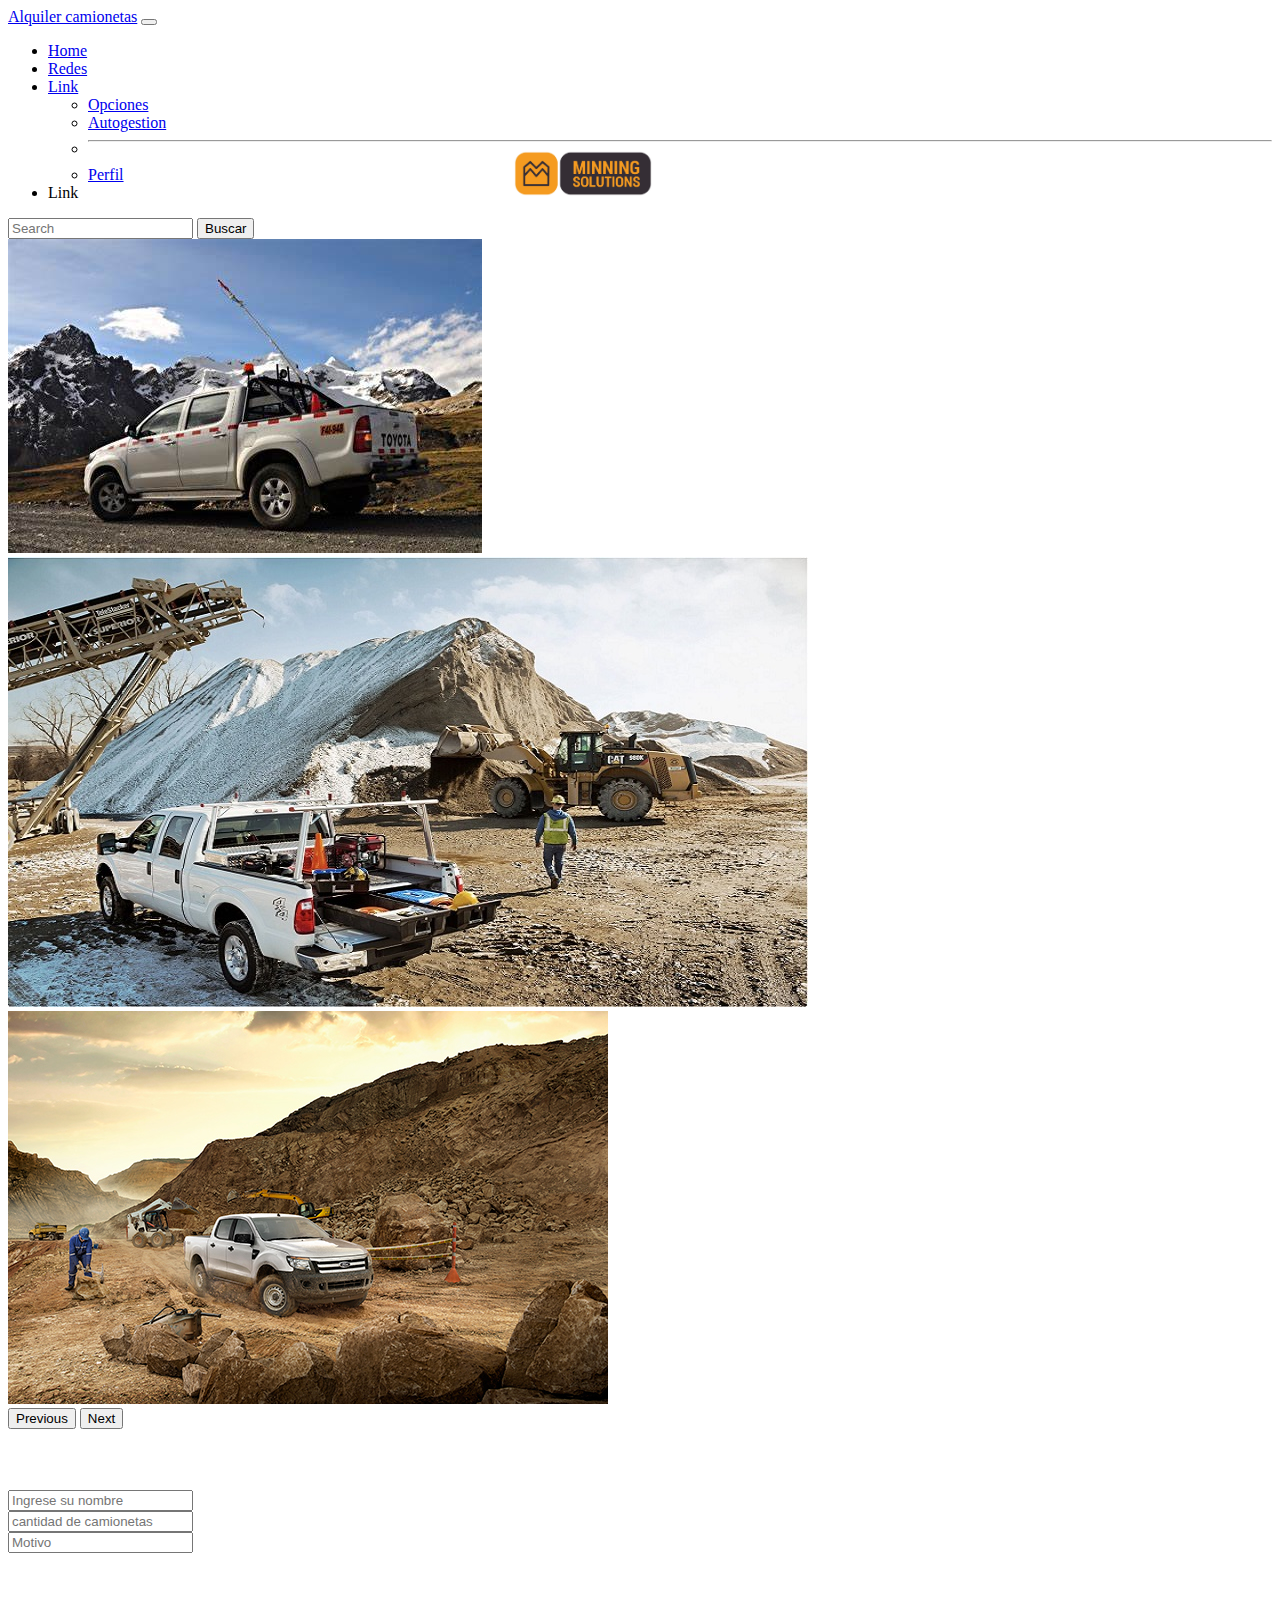
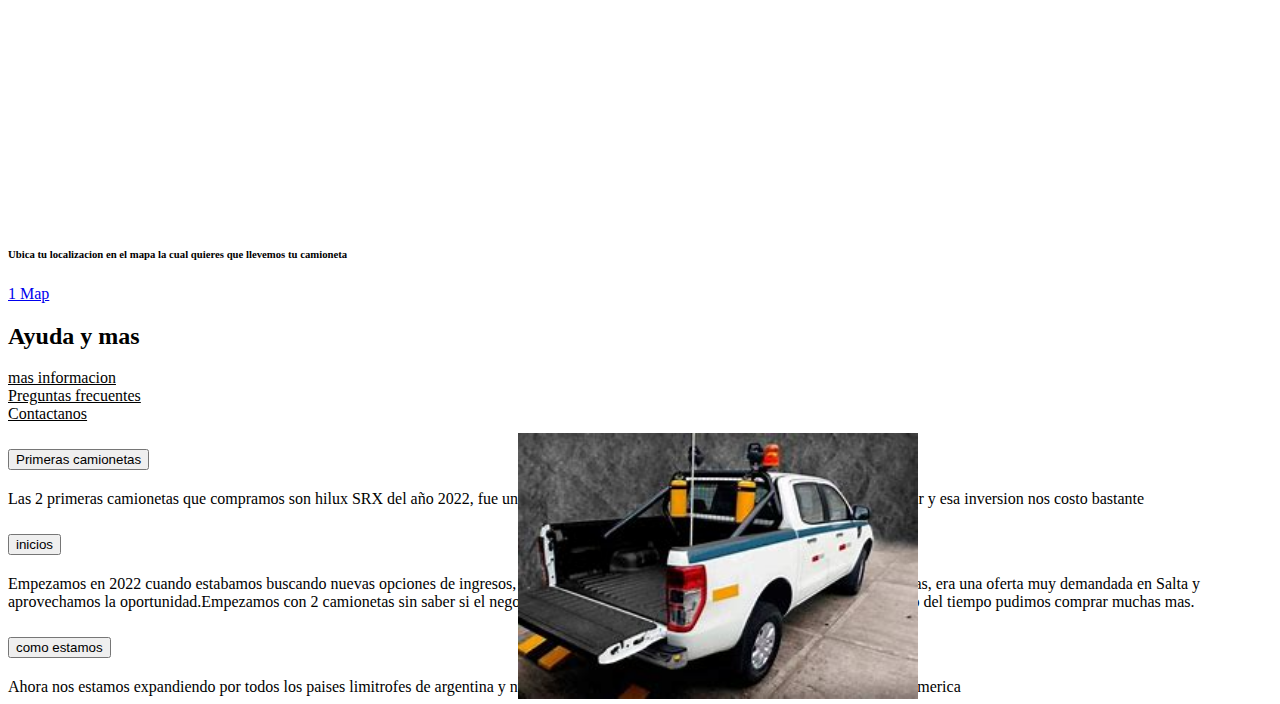
<file: index.html>
<!DOCTYPE html>
<html lang="en">
<head>
    <meta charset="UTF-8">
    <meta http-equiv="X-UA-Compatible" content="IE=edge">
    <meta name="viewport" content="width=device-width, initial-scale=1.0">
    <title>Alquiler camionetas Salta</title>
    <meta name="descrpcion" content="Nos proponemos a que tengas un servicio excelente en el que te sientas comodo con nosotros">
    <meta name="keywords" content="servicio, excelente, comodo">
    <link rel="stylesheet" href="./html/style.css">
    <link href="https://cdn.jsdelivr.net/npm/bootstrap@5.3.0/dist/css/bootstrap.min.css" rel="stylesheet" integrity="sha384-9ndCyUaIbzAi2FUVXJi0CjmCapSmO7SnpJef0486qhLnuZ2cdeRhO02iuK6FUUVM" crossorigin="anonymous">
    <link
    rel="stylesheet"
    href="https://cdnjs.cloudflare.com/ajax/libs/animate.css/4.1.1/animate.min.css"
  />
  </head>
<body>

  <div class="FONDO">
 
  
  <nav class="navbar bg-warning navbar-expand-lg">
    <div class="container-fluid">
      <a class="animate__animated animate__backInDown" aria-current="page" href="#">Alquiler camionetas</a>
      <button class="navbar-toggler" type="button" data-bs-toggle="collapse" data-bs-target="#navbarScroll" aria-controls="navbarScroll" aria-expanded="false" aria-label="Toggle navigation">
        <span class="navbar-toggler-icon"></span>
      </button>
      <div class="collapse navbar-collapse" id="navbarScroll">
        <ul class="navbar-nav me-auto my-2 my-lg-0 navbar-nav-scroll" style="--bs-scroll-height: 100px;">
          <li class="nav-item">
            <a class="nav-link active" aria-current="page" href="#">Home</a>
          </li>
          <li class="nav-item">
            <a class="nav-link" href="#">Redes</a>
          </li>
          <li class="nav-item dropdown">
            <a class="nav-link dropdown-toggle" href="#" role="button" data-bs-toggle="dropdown" aria-expanded="false">
              Link
            </a>
            <ul class="dropdown-menu">
              <li><a class="dropdown-item" href="#">Opciones</a></li>
              <li><a class="dropdown-item" href="#">Autogestion</a></li>
              <li><hr class="dropdown-divider"></li>
              <li><a class="dropdown-item" href="#">Perfil</a></li>
            </ul>
          </li>
          <li class="nav-item">
            <a class="nav-link disabled">Link</a>
          </li>
        </ul>
        <form class="d-flex" role="search">
          <input class="form-control me-2" type="search" placeholder="Search" aria-label="Search">
          <button class="btn btn-outline-success" type="submit">Buscar
          </button>
        </form>
      </div>
    </div>
  </nav>
</div>
<div id="carouselExample" class="carousel slide">
    <div class="carousel-inner">
      <div class="carousel-item active">
        <img src="./image/camionetas.jpg" class="d-block w-100" alt="DW">
      </div>
      <div class="carousel-item">
        <img src="./image/R.jpg" class="d-block w-100" alt="DW">
      </div>
      <div class="carousel-item">
        <img src="./image/camionetas 2.jpg" class="d-block w-100" alt="DW">
      </div>
    </div>
    <button class="carousel-control-prev" type="button" data-bs-target="#carouselExample" data-bs-slide="prev">
      <span class="carousel-control-prev-icon" aria-hidden="true"></span>
      <span class="visually-hidden">Previous</span>
    </button>
    <button class="carousel-control-next" type="button" data-bs-target="#carouselExample" data-bs-slide="next">
      <span class="carousel-control-next-icon" aria-hidden="true"></span>
      <span class="visually-hidden">Next</span>
    </button>
</div>  
<div class="logo">
   <img src="./image/MINNING SOLUTIONS - LOGO.bmp" alt="¨DW¨" width="150" height="auto" >
</div>
   <div class="container text-center">
    <div class="row align-items-start">
      <div class="col bg-warning">
        <input type="text" placeholder="Ingrese su nombre"> 
      </div>
      <div class="col bg-warning">
        <input type="text" placeholder="cantidad de camionetas">
      </div>
      <div class="col bg-warning">
         <input type="text" placeholder="Motivo">
      </div>
    </div>
  </div>
  <div class="imagenpls">
      <img src="./image/imagennueva.jpg" alt="DW" width="400x" height="auto">
  </div>
   
   
  <div class="modeli">
    <h6>
    Ubica tu localizacion en el mapa la cual quieres que llevemos tu camioneta
    </h6></div>
    
    <map name="Salta">
    </map>
    <div id="mapa">
		<div id="map-9cd199b9cc5410cd3b1ad21cab2e54d3"></div><script>(function () {
        var setting = {"height":500,"width":500,"zoom":10,"queryString":"Salta, Argentina","place_id":"ChIJ-bdRUaPDG5QRBvKH1SyZzaU","satellite":true,"centerCoord":[-24.79611509675197,-65.43062866160712],"cid":"0xa5cd992cd587f206","lang":"es","cityUrl":"/argentina/salta-19400","cityAnchorText":"Mapa de Salta, Central North-West Argentina, Argentina","id":"map-9cd199b9cc5410cd3b1ad21cab2e54d3","embed_id":"939082"};
        var d = document;
        var s = d.createElement('script');
        s.src = 'https://1map.com/js/script-for-user.js?embed_id=939082';
        s.async = true;
        s.onload = function (e) {
          window.OneMap.initMap(setting)
        };
        var to = d.getElementsByTagName('script')[0];
        to.parentNode.insertBefore(s, to);
        })();</script><a href="https://1map.com/es/map-embed">1 Map</a></div>
    
    
     <h2>Ayuda y mas</h2>
     <p><link rel="stylesheet" href=""></p>
     <div class="link">
      <a href="./html/mas_info.html" target="_blank">mas informacion</a>
      </div>
      <div class="pgf">
     <a href="./html/Preguntas_frecuentes.html" target="_blank">Preguntas frecuentes</a>
  </div>
    <div class="ayuda">
     <a href="./html/Asistencia_al_cliente.html" target="_blank">Contactanos</a>


    </div>
    

    <script src="https://cdn.jsdelivr.net/npm/bootstrap@5.3.0/dist/js/bootstrap.bundle.min.js" integrity="sha384-geWF76RCwLtnZ8qwWowPQNguL3RmwHVBC9FhGdlKrxdiJJigb/j/68SIy3Te4Bkz" crossorigin="anonymous"></script>

</div>
<div class="accordion" id="accordionExample">
  <div class="accordion-item">
    <h2 class="accordion-header">
      <button class="accordion-button" type="button" data-bs-toggle="collapse" data-bs-target="#collapseOne" aria-expanded="true" aria-controls="collapseOne">
        Primeras camionetas
      </button>
    </h2>
    <div id="collapseOne" class="accordion-collapse collapse show" data-bs-parent="#accordionExample">
      <div class="accordion-body">
        Las 2 primeras camionetas que compramos son hilux SRX del año 2022, fue una apuesta muy arriesgada ya que no sabiamos si iba a funcionar y esa inversion nos costo bastante
      </div>
    </div>
  </div>
  <div class="accordion-item">
    <h2 class="accordion-header">
      <button class="accordion-button collapsed" type="button" data-bs-toggle="collapse" data-bs-target="#collapseTwo" aria-expanded="false" aria-controls="collapseTwo">
        inicios
      </button>
    </h2>
    <div id="collapseTwo" class="accordion-collapse collapse" data-bs-parent="#accordionExample">
      <div class="accordion-body">
        Empezamos en 2022 cuando estabamos buscando nuevas opciones de ingresos, y pensamos en el alquiler de camionetas para empresas mineras, era una oferta muy demandada en Salta y aprovechamos la oportunidad.Empezamos con 2 camionetas sin saber si el negocio podria mejorar, y para nuestra suerte mejoro y com el paso del tiempo pudimos comprar muchas mas. 
      </div>
    </div>
  </div>
  <div class="accordion-item">
    <h2 class="accordion-header">
      <button class="accordion-button collapsed" type="button" data-bs-toggle="collapse" data-bs-target="#collapseThree" aria-expanded="false" aria-controls="collapseThree">
        como estamos
      </button>
    </h2>
    <div id="collapseThree" class="accordion-collapse collapse" data-bs-parent="#accordionExample">
      <div class="accordion-body">
        Ahora nos estamos expandiendo por todos los paises limitrofes de argentina y nuestro plan es poder tener una red de alquileres en toda latinoamerica
      </div>
    </div>
  </div>
</div>
</body>
</html>
</file>
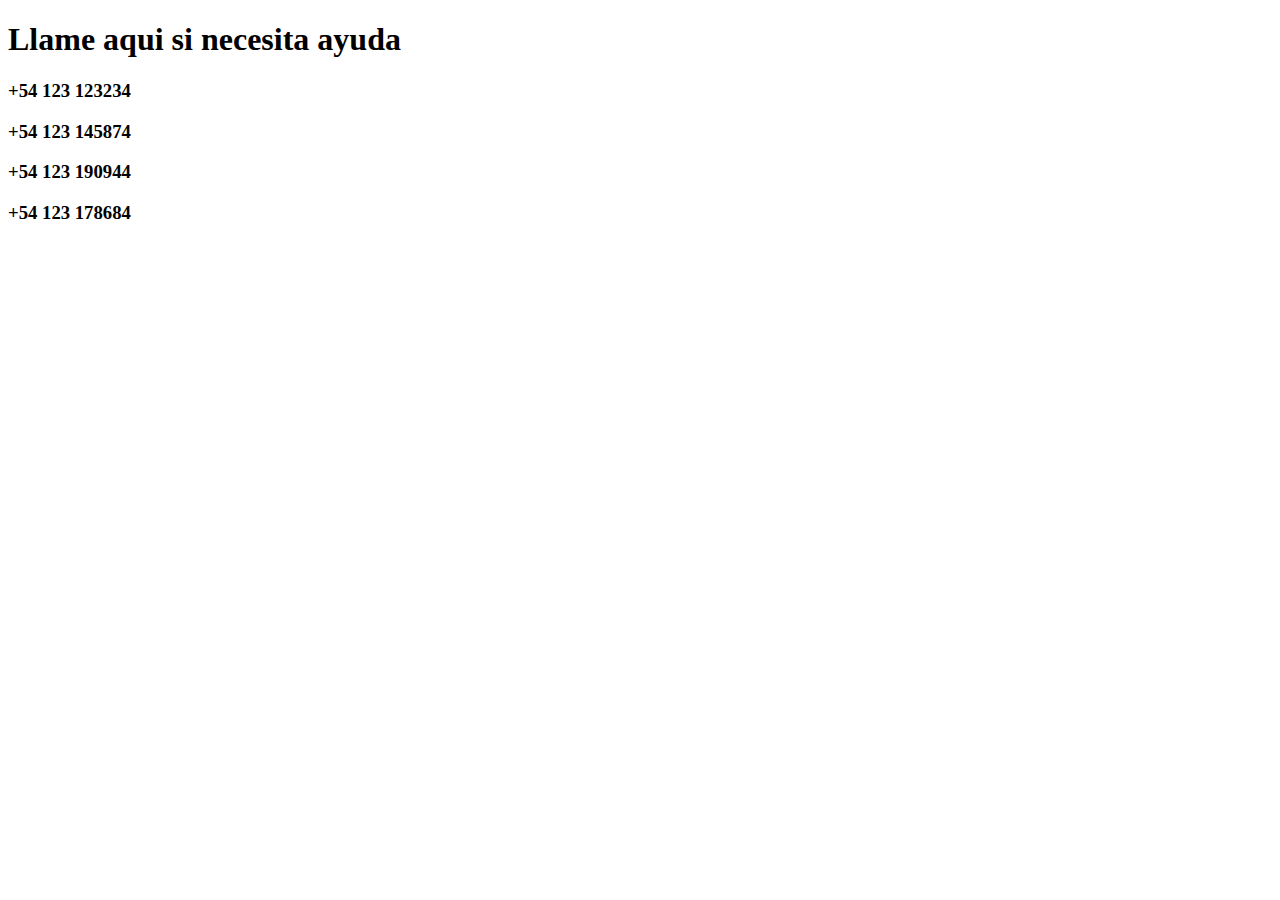
<file: html/Asistencia_al_cliente.html>
<!DOCTYPE html>
<html lang="en">
<head>
    <meta charset="UTF-8">
    <meta name="viewport" content="width=device-width, initial-scale=1.0">
    <title>Asistencia al cliente</title>
</head>
<body>
    <h1>Llame aqui si necesita ayuda</h1>
    <h3>+54 123 123234</h3>
    <h3>+54 123 145874</h3>
    <h3>+54 123 190944</h3>
    <h3>+54 123 178684</h3>
    

</body>
</html>
</file>
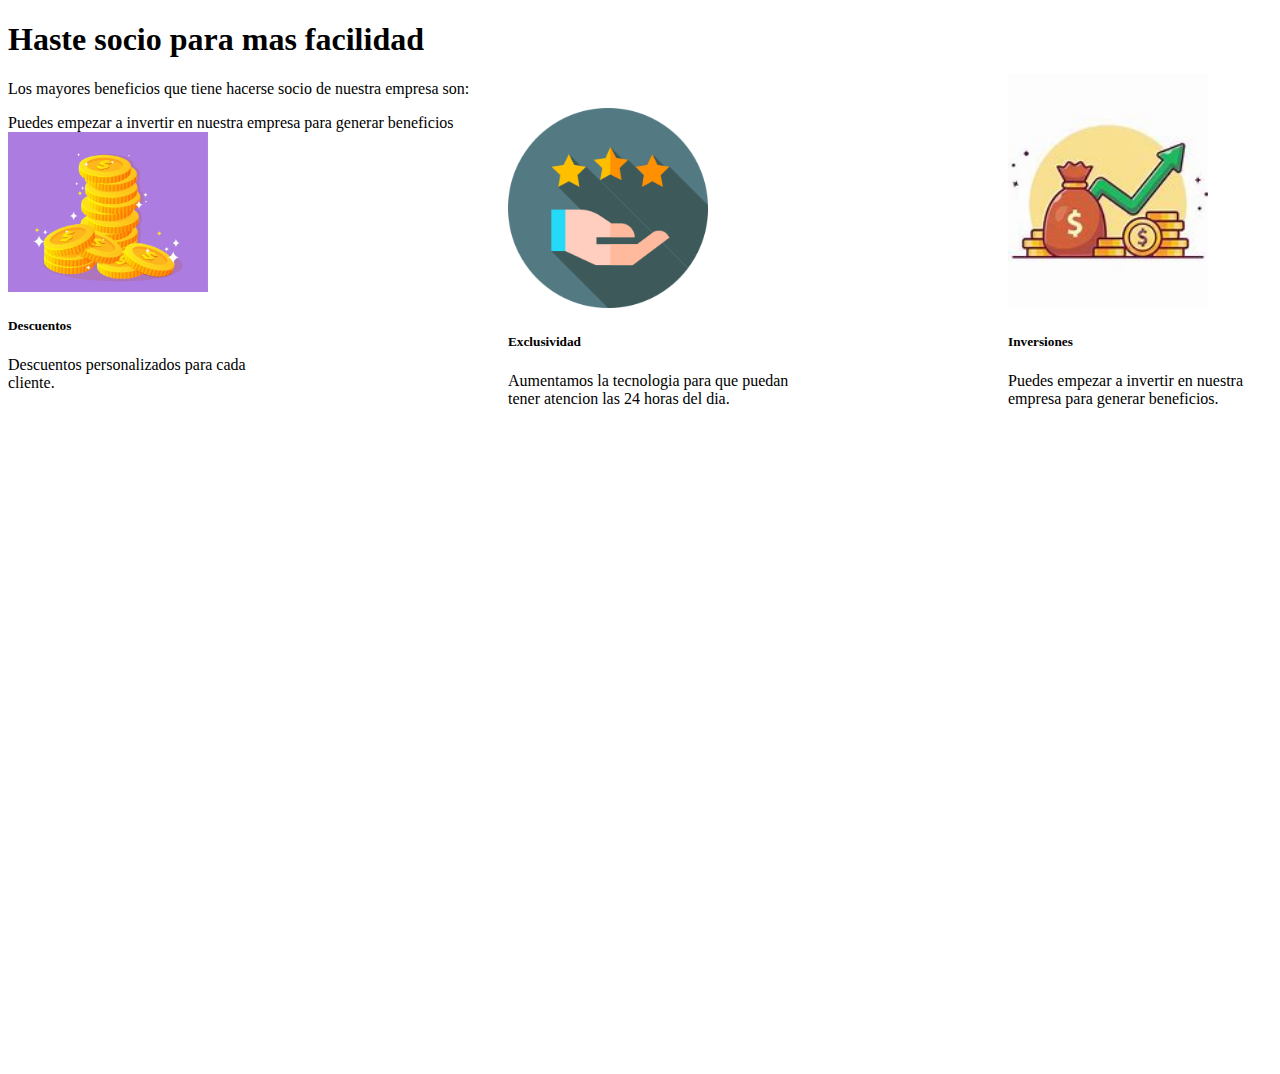
<file: html/haste_socio.html>
<!DOCTYPE html>
<html lang="en">
<head>
    <meta charset="UTF-8">
    <meta name="viewport" content="width=device-width, initial-scale=1.0">
    <title>Haste socio</title>
    <link rel="stylesheet" href="./socio.css">
</head>
<body>
    <h1>Haste socio para mas facilidad</h1>
    <p>Los mayores beneficios que tiene hacerse socio de nuestra empresa son:
    </p>
    <li>
        Puedes empezar a invertir en nuestra empresa para generar beneficios
    </li>
    <div class="card1" style="width: 18rem;">
        <img src="./image/monedas.webp " class="card-img-top" alt="DW" width="200px">
        <div class="card-body">
          <h5 class="card-title">Descuentos</h5>
          <p class="card-text">Descuentos personalizados para cada cliente.</p>
          
        </div>
      </div>
      <div class="card2" style="width: 18rem;">
        <img src="./image/exclusividad.png" class="card-img-top" alt="DW" width="200px">
        <div class="card-body">
          <h5 class="card-title">Exclusividad</h5>
          <p class="card-text">Aumentamos la tecnologia para que puedan tener atencion las 24 horas del dia.</p>
        </div>
      </div>
      <div class="card3" style="width: 18rem;">
        <img src="./image/inversiones.jpg" class="card-img-top" alt="DW" width="200px">
        <div class="card-body">
          <h5 class="card-title">Inversiones</h5>
          <p class="card-text">Puedes empezar a invertir en nuestra empresa para generar beneficios.</p>
   
        </div>
      </div>
      


</body>
</html>
</file>
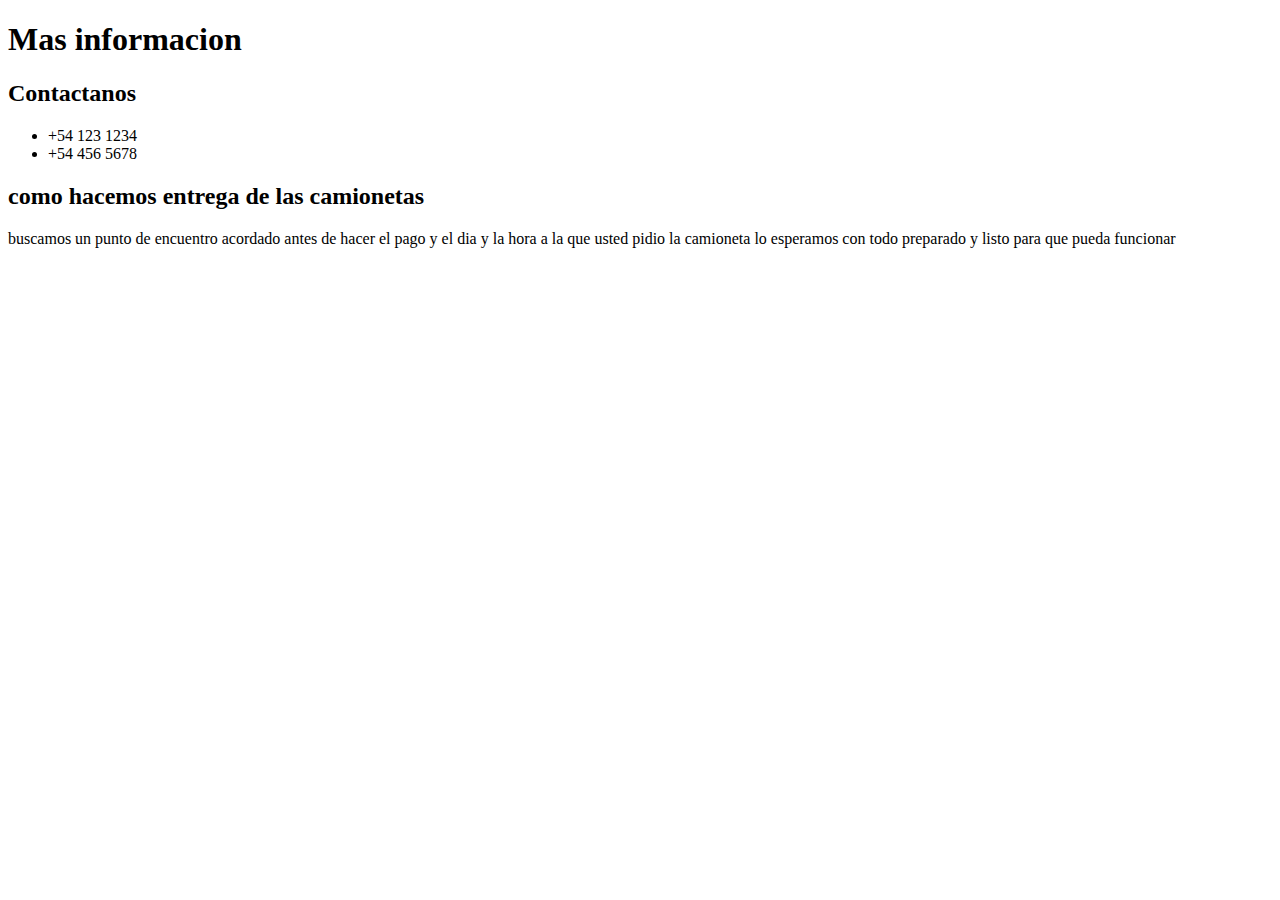
<file: html/mas_info.html>
<!DOCTYPE html>
<html lang="en">
<head>
    <meta charset="UTF-8">
    <meta http-equiv="X-UA-Compatible" content="IE=edge">
    <meta name="viewport" content="width=device-width, initial-scale=1.0">
    <title>Document</title>
</head>
<body>
    <h1>Mas informacion</h1>
    <h2>Contactanos</h2>
    <ul>
        <li>+54 123 1234</li>
        <li>+54 456 5678</li>
    </ul>
    <h2>como hacemos entrega de las camionetas</h2>
    <p>
        buscamos un punto de encuentro acordado antes de hacer el pago y el dia y la hora a la que usted pidio la camioneta lo esperamos con todo preparado y listo para que pueda funcionar
    </p>
</body>
</html>
</file>
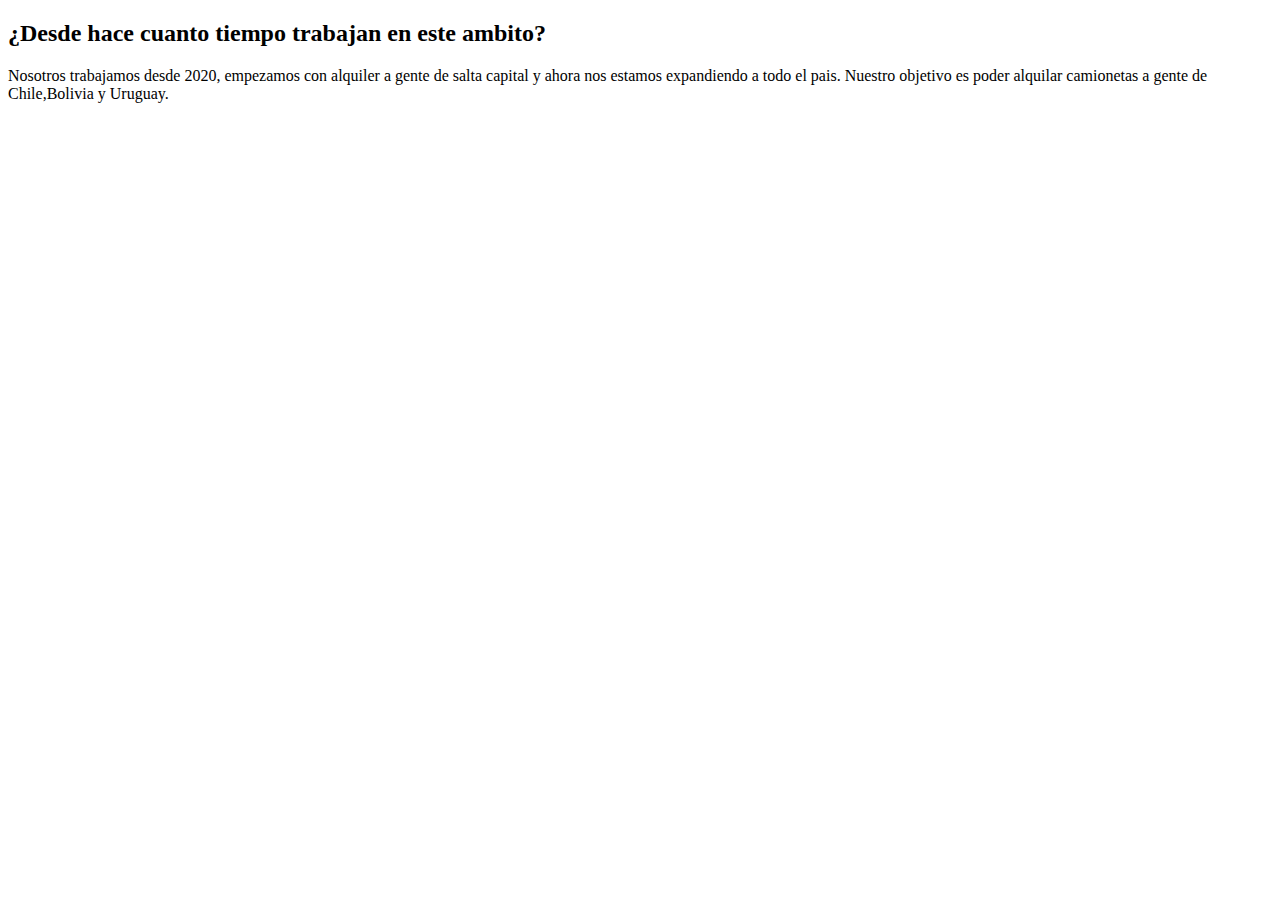
<file: html/Preguntas_frecuentes.html>
<!DOCTYPE html>
<html lang="en">
<head>
    <meta charset="UTF-8">
    <meta name="viewport" content="width=device-width, initial-scale=1.0">
    <title>Preguntas frecuentes</title>
</head>
<body>
    <h2>¿Desde hace cuanto tiempo trabajan en este ambito?</h2>
        <p>Nosotros trabajamos desde 2020, empezamos con alquiler a gente de salta capital y ahora nos estamos expandiendo a todo el pais. Nuestro objetivo es poder alquilar camionetas a gente de Chile,Bolivia y Uruguay.</p>    
</body>
</html>
</file>
<file: html/style.css>
.logo{
       transform: translate(2px);
     }

 

    .campo input:focus {
        color: black;
        background-color: rgb(209, 202, 202)
    }
    .modelBox{
        background-color: goldenrod;
        position: absolute;
        width: auto;
        height: auto;
        border: 3px solid;
        right: 0px;
        left: 90%;
        top: 69%;
       
    }
    .link a:hover{
        color: goldenrod;
        

    }
    .link a:active{
        color: black;

    }
    .link a{
        color: black;
    }  
    
    
.foto3{
    position: absolute;
    width: auto;
    height: auto;
    right: 20%;
    left: auto;
    top: 64%;;
}
.pgf{
    color: black;
}
.pgf a{
    
    color: black;
}
.pgf a:hover{
    color: goldenrod;
}
.ayuda a{
    color: black;
}
 .logo{
    transform: translate(500px, -1284px);
 }
.imagenpls{
    transform: translate(510px, 480px);

}
.navbar-example2{

}
</file>
<file: html/socio.css>
.card2{
    transform: translate(500px, -300px);
}
.card3{
    transform: translate(1000px, -650px);
}
</file>
